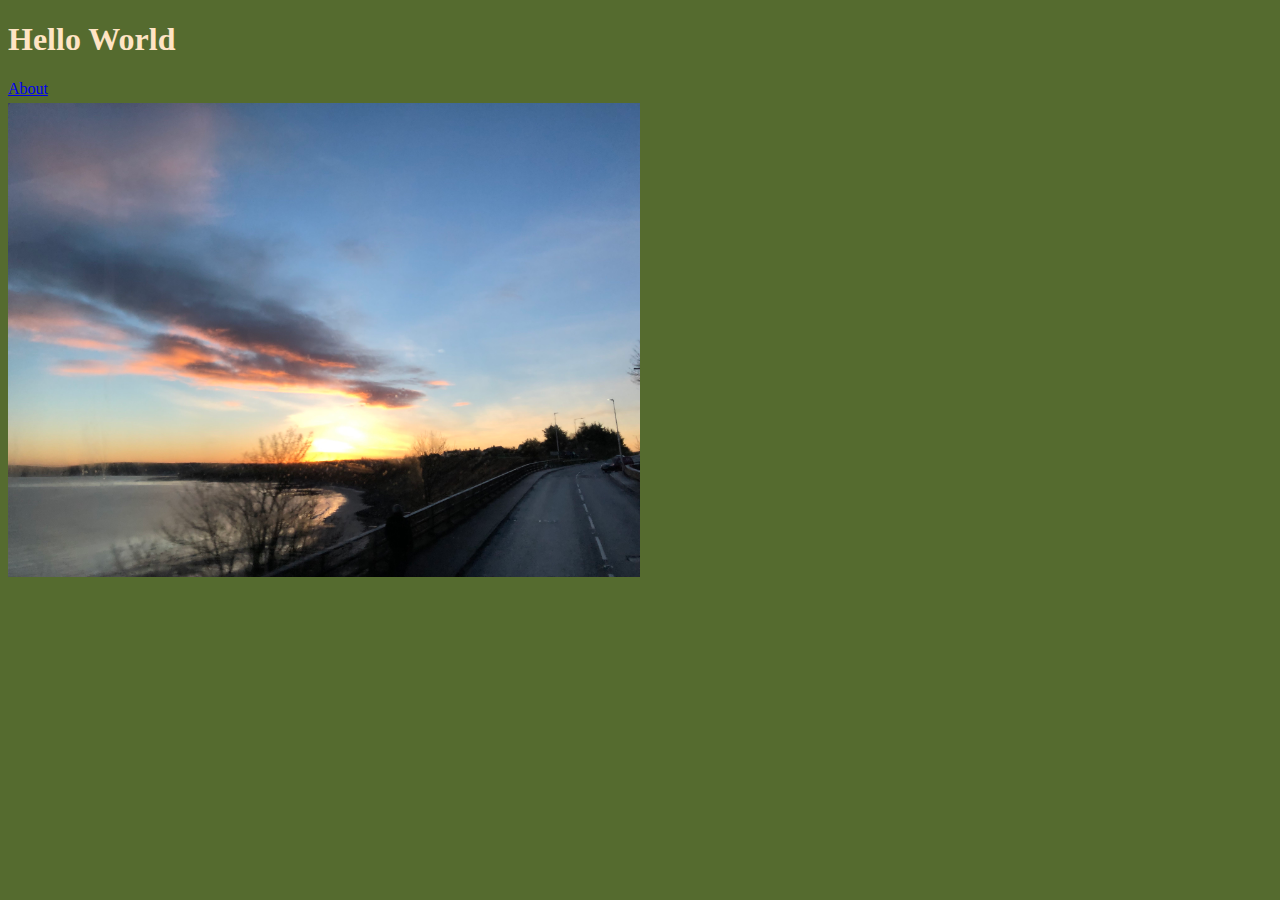
<file: index.html>
<!DOCTYPE html>
<html lang="en">
<head>
    <meta charset="UTF-8">
    <meta http-equiv="X-UA-Compatible" content="IE=edge">
    <meta name="viewport" content="width=device-width, initial-scale=1.0">
    <title>Document</title>
    <link rel="stylesheet" href="./style/all.css">
</head>
<body>
    <h1>Hello World</h1>
    <a href="./about.html">About</a>
    <img class="img-resp" src="./image/IMG_5137.jpg" alt="scenary">
    
</body>
</html>
</file>
<file: style/all.css>
body {
    background-color: darkolivegreen;
    color: bisque;
}

.img-resp {
    width: 50%;
    height: 50%;
    display: flex;
    flex-wrap: wrap;
    margin-top: 5px;
}
</file>
